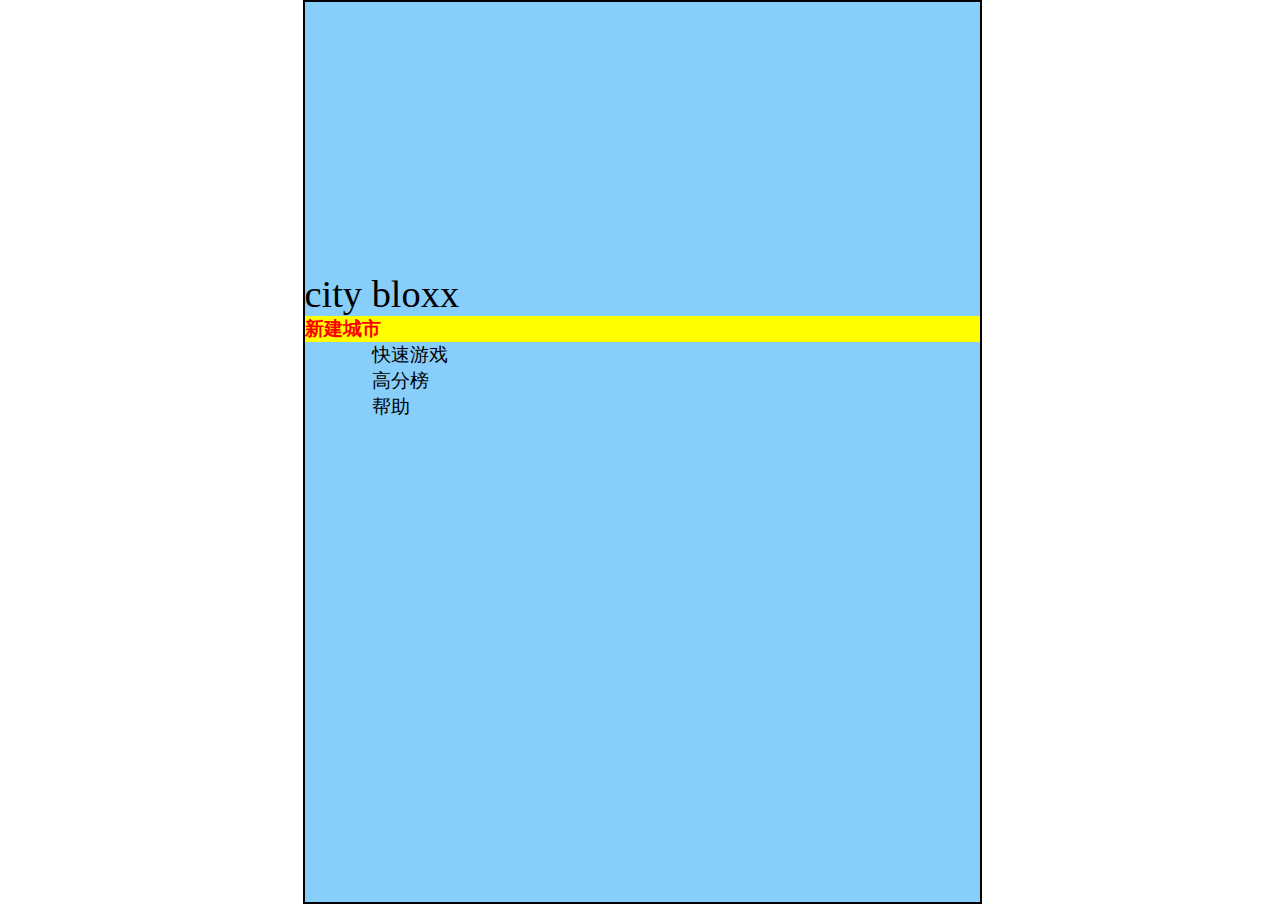
<file: index.html>
<!DOCTYPE html>
<html lang="en">
<head>
    <meta charset="UTF-8">
    <title>City Bloxx</title>
    <meta name="viewport" content="user-scalable=0" />
    <link rel="stylesheet" type="text/css" href="./resource/CSS/main.css">
</head>

<body>
	<div id="frame">
		<div id="open">
			<p id="title">city bloxx</p>
			<div class="start" id="p-1" hidden>继续建造城市</div>
			<div class="start" id="p0">新建城市</div>
			<div class="start" id="p1">快速游戏</div>
			<div class="start" id="p2">高分榜</div>
			<div class="start" id="p3">帮助</div>
		</div>
		<div id ="text" class="info"  hidden>
		</div>
		
		<div id="score" hidden>
			<div class="mediumTitle">最好成绩</div>
			<div class="smallTitle">城市模式</div>
			<div class="rank" id="citymax">最高分：0</div>
			<div class="smallTitle">快速模式</div>
			<div class="rank" id="q0">第1名：人口：0 层数：0</div>
			<div class="rank" id="q1">第2名：人口：0 层数：0</div>
			<div class="rank" id="q2">第3名：人口：0 层数：0</div>
		</div>
		<div id="foot" hidden>
				按下空格键返回上级
		</div>
	</div>
	<div id ="canvs" hidden>
		<canvas id="mainCanvas" class="canv"></canvas>
		<canvas id="leftCanvas" class="canv"></canvas>
		<canvas id="levelCanvas" class="canv"></canvas>
		<canvas id="populationCanvas" class="canv"></canvas>
		<canvas id="compareCanvas" class="canv"></canvas>
		<canvas id="groundCanvas" class="canv"></canvas>
		<canvas id="houseCanvas" class="canv"></canvas>
		<canvas id="prepareCanvas" class="canv"></canvas>
	</div>
	<div id="canvas-frame">
		<canvas id="LifeCanvas" class="GameCanvas" width="2434" height="1260"></canvas>
		<canvas id="ComboCanvas" class="GameCanvas" width="2434" height="1260"></canvas>
		<canvas id="HeightCanvas" class="GameCanvas" width="2434" height="1260"></canvas>
		<canvas id="PeopleCanvas" class="GameCanvas" width="2434" height="1260"></canvas>
	</div>
    <script>
        document.getElementById("canvas-frame").style.visibility = "hidden";
    </script>
</body>
<footer>
    <script src="./resource/JS/three.js"></script>
    <script src="./resource/JS/main.js" type="text/javascript"></script>
</footer>
</html>
</file>
<file: resource/CSS/main.css>
* {
    margin: 0;
    border: 0;
    padding: 0;
}

html,body {
    height: 100%;
    width: 100%;
    overflow: hidden;
}

#frame{
	background-color: #87CEFA;
	position: absolute;
	top:50%;
	left:50%;
	border: 2px solid #000000;
	z-index: 1;
}

#mainCanvas{
	background: linear-gradient(white, #87CEFA);
}

.canv{
	position: absolute;
	top:50%;
	left:50%;
	border: 2px solid #000000; 
	z-index: 1; 
}


#title{
	margin-top:40%;
	font-size: 3vw;
}


.start{
	margin-left:10%;
	font-size: 1.5vw;
}

.selected{
	background-color: yellow;
	color: red;
	font-style: strong;
	font-weight: bold;
	font-size: 1.5vw;
}

.info{
	position:absolute;
	font-size: 1.5vw;
}

.canvasInfo{
	background-color:white;
	position:absolute;
	height:20%;
	width:100%;
	font-size: 1.5vw;
	bottom:0;
	z-index:2;
}

#foot{
	position:absolute;
	font-size: 1vw;
	bottom: 0;
}

#score{
	font-size: 1.5vw;
}

#groundCanvas, #levelCanvas, #populationCanvas{
	z-index:2;
}

#prepareCanvas{
	z-index:3;
}

div#canvas-frame {
	position: absolute;
	width: 100%;
	height: 100%;
}

.GameCanvas {
	position: absolute;
}

#LifeCanvas, #ComboCanvas, #HeightCanvas, #PeopleCanvas{
	z-index: 5;
}
</file>
